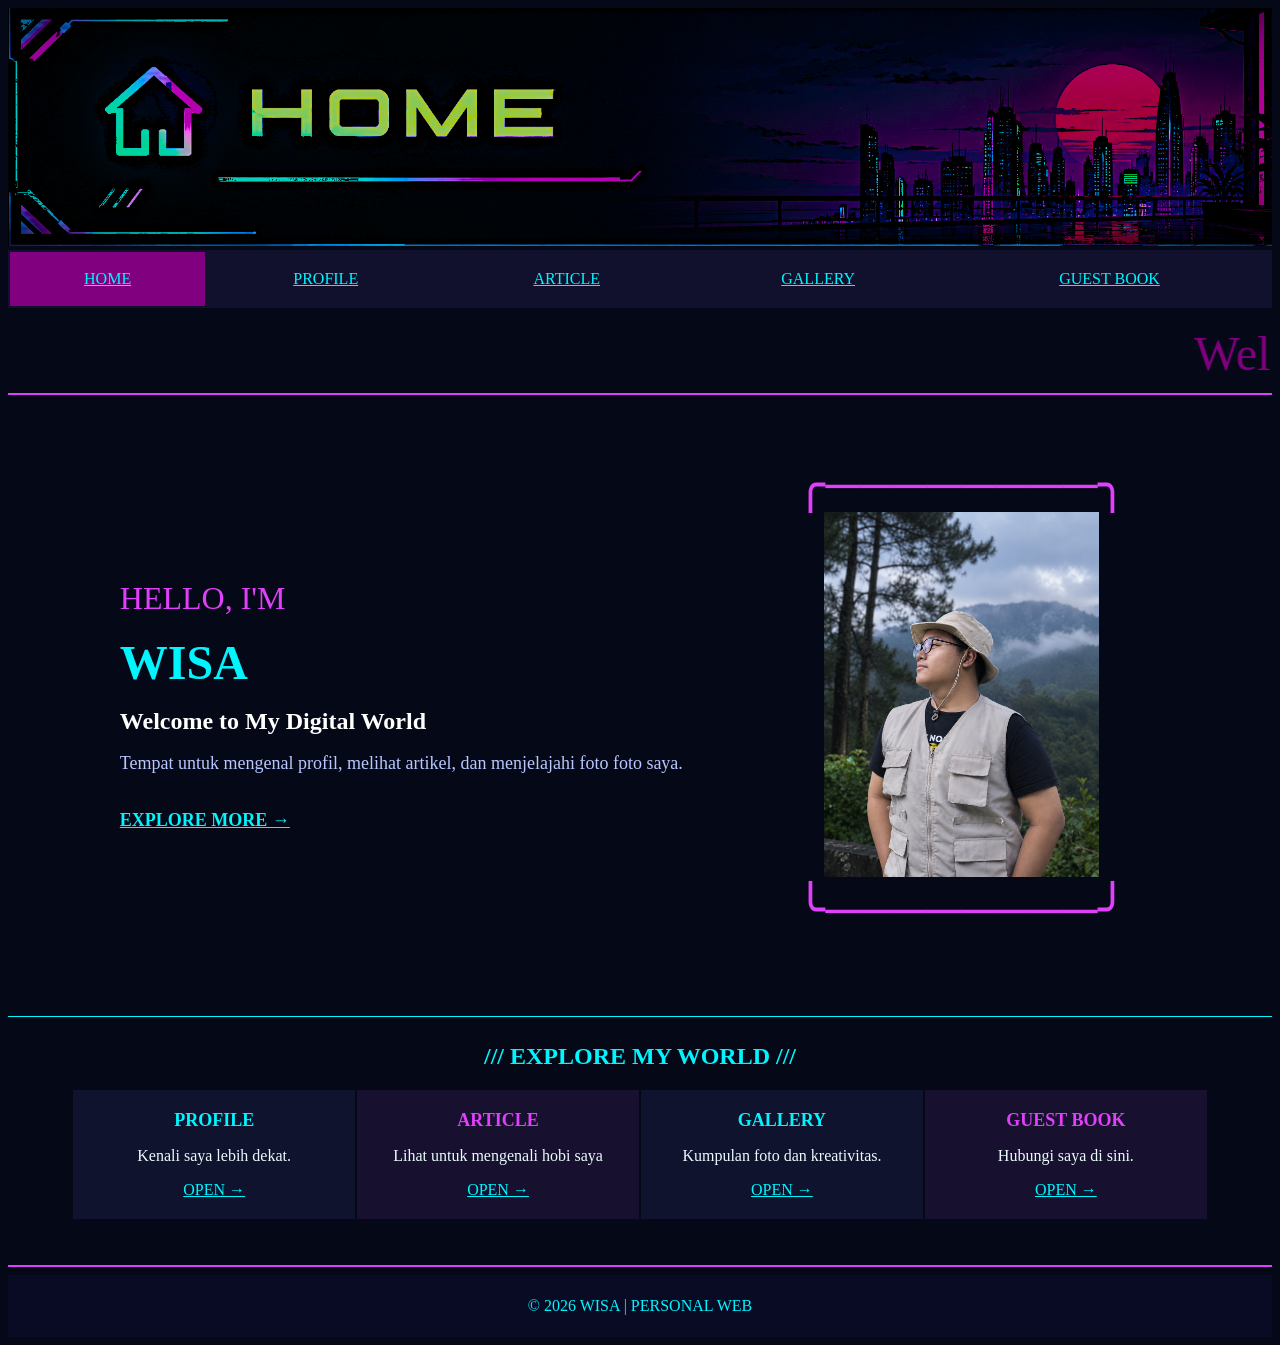
<file: index.html>
<!DOCTYPE html>
<html lang="id">
<head>
    <meta charset="UTF-8">
    <meta name="viewport" content="width=device-width, initial-scale=1.0">
    <title>WISA Personal Website</title>
</head>

<body bgcolor="#050816" text="#eafaff" link="#00f5ff" vlink="#d946ef">

    <!-- BANNER -->
    <table width="100%" bgcolor="#090b24" cellpadding="25">
        <tr>
            <img src="Gambar/banner home.png" width="100%" height="50%" alt="banner">
        </tr>
    </table>

    <!-- NAVBAR -->
    <table width="100%" bgcolor="#11112e" cellpadding="18">
        <tr align="center">
            <td bgcolor="PURPLE"><a href="index.html">HOME</a></td>
            <td >
                <a href="profil.html">PROFILE</a>
            </td>
            <td><a href="artikel.html">ARTICLE</a></td>
            <td><a href="album.html">GALLERY</a></td>
            <td><a href="buku tamu.html">GUEST BOOK</a></td>
        </tr>
    </table><br>
    <marquee direction="left" ><font face="impact" color="purple" size="7">
        Welcome to My Personal Website</font>
    </marquee>

    <hr color="#e040fb" size="2">

    <!-- HERO SECTION -->
    <br><br>
    <table width="85%" align="center" cellpadding="15" border="0">
        <tr>
            <td width="60%">
                <font color="#e040fb" size="6">
                    HELLO, I'M
                </font>
                <br><br>
                <font color="#00f5ff" size="7">
                    <b>WISA</b>
                </font>
                <br><br>
                <font face="consolas" color="#ffffff" size="5">
                    <b>Welcome to My Digital World</b>
                </font>
                <br><br>
                <font color="#b8c7ff" size="4">
                    Tempat untuk mengenal profil, melihat artikel,
                    dan menjelajahi foto foto saya.
                </font>
                <br><br><br>
                <a href="profil.html">
                    <font color="#00f5ff" size="4">
                        <b>EXPLORE MORE →</b>
                    </font>
                </a>
            </td>

            <td width="40%" align="center">
                <font color="#e040fb" size="7">
                    ╭────────╮
                </font>
                <br>
                <img src="Gambar/foto beranda.png" width="275px" alt="gambar foto profil" >
                <br>
                <font color="#e040fb" size="7">
                    ╰────────╯
                </font>
                <br><br>
            </td>
        </tr>
    </table>

    <br><br>
    <hr color="#00f5ff" size="1">

    <br>
    <center>
        <font color="#00f5ff" size="5">
            <b>/// EXPLORE MY WORLD ///</b>
        </font>
    </center>
    <br>

    <table width="90%" align="center" cellpadding="20">
        <tr align="center">
            <td width="25%" bgcolor="#10132d">
                <font color="#00f5ff" size="4"><b>PROFILE</b></font>
                <p>Kenali saya lebih dekat.</p>
                <a href="profil.html">OPEN →</a>
            </td>

            <td width="25%" bgcolor="#17102f">
                <font color="#e040fb" size="4"><b>ARTICLE</b></font>
                <p>Lihat untuk mengenali hobi saya</p>
                <a href="artikel.html">OPEN →</a>
            </td>

            <td width="25%" bgcolor="#10132d">
                <font color="#00f5ff" size="4"><b>GALLERY</b></font>
                <p>Kumpulan foto dan kreativitas.</p>
                <a href="album.html">OPEN →</a>
            </td>

            <td width="25%" bgcolor="#17102f">
                <font color="#e040fb" size="4"><b>GUEST BOOK</b></font>
                <p>Hubungi saya di sini.</p>
                <a href="buku tamu.html">OPEN →</a>
            </td>
        </tr>
    </table>

    <br><br>
    <hr color="#e040fb" size="2">

    <!-- FOOTER -->
    <table width="100%" bgcolor="#090b24" cellpadding="20">
        <tr>
            <td align="center">
                <font color="#00f5ff" size="3">
                    © 2026 WISA | PERSONAL WEB
                </font>
                <br>
            </td>
        </tr>
    </table>

</body>
</html>
</file>
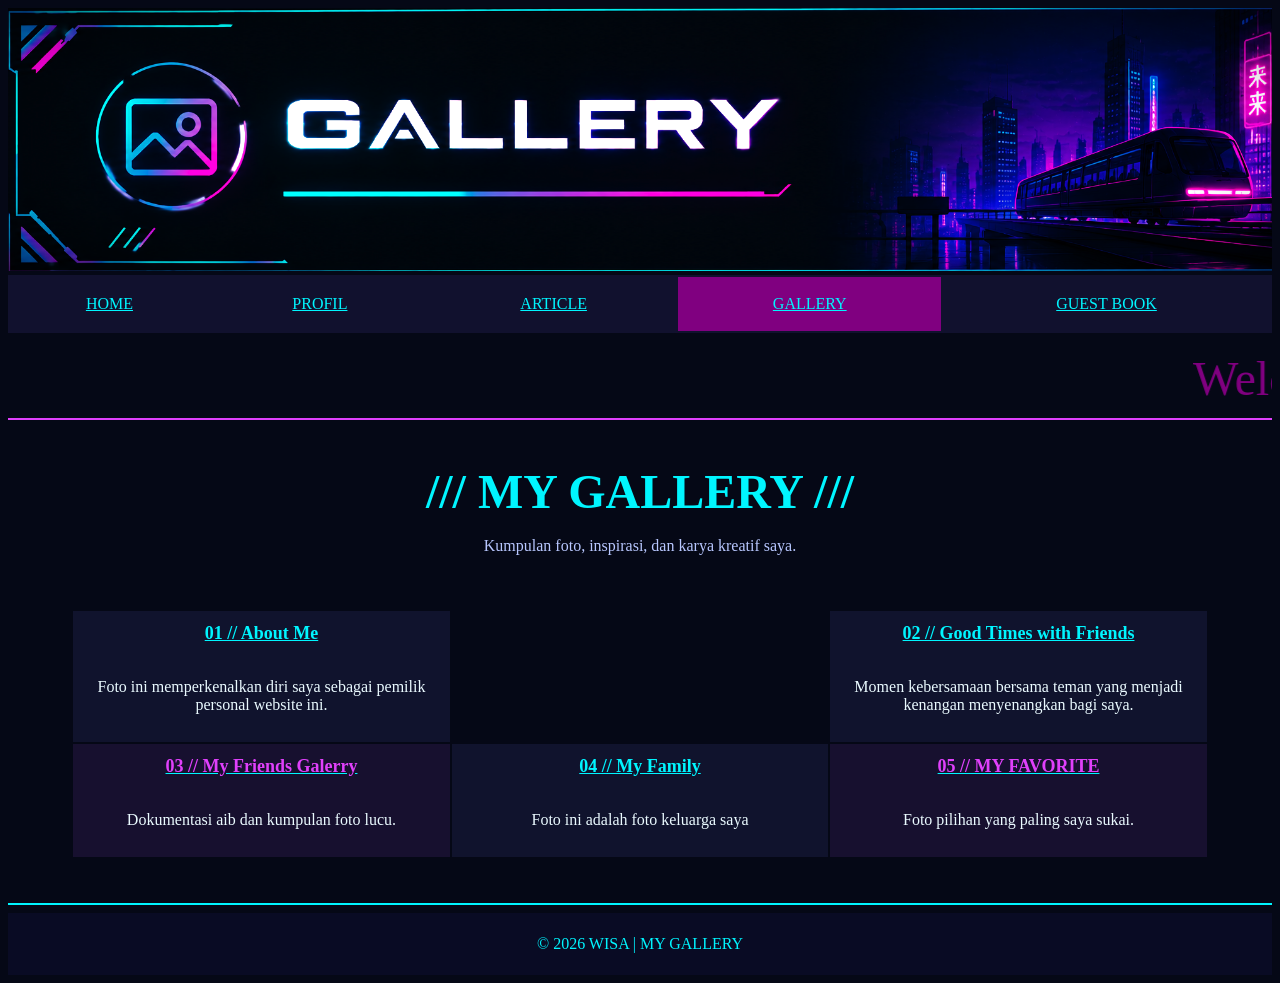
<file: album.html>
<!DOCTYPE html>
<html lang="id">
<head>
    <meta charset="UTF-8">
    <meta name="viewport" content="width=device-width, initial-scale=1.0">
    <title>Wisa Personal Website</title>
</head>

<body bgcolor="#050816" text="#eafaff" link="#00f5ff" vlink="#e040fb">

    <!-- BANNER -->
    <table width="100%" bgcolor="#090b24" cellpadding="25">
        <tr>
            <img src="Gambar/banner galerry.png" width="100%" alt="banner">
        </tr>
    </table>

    <!-- NAVBAR -->
    <table width="100%" bgcolor="#11112e" cellpadding="18">
        <tr align="center">
            <td><a href="index.html">HOME</a></td>
            <td >
                <a href="profil.html">PROFIL</a>
            </td>
            <td><a href="artikel.html">ARTICLE</a></td>
            <td bgcolor="PURPLE"><a href="album.html">GALLERY</a></td>
            <td><a href="buku tamu.html">GUEST BOOK</a></td>
        </tr>
    </table><br>
    <marquee direction="left" ><font face="impact" color="purple" size="7">
        Welcome to My Personal Website</font>
    </marquee>

    <hr color="#e040fb" size="2">

    <!-- JUDUL -->
    <br><br>
    <center>
        <font face="consolas" color="#00f5ff" size="8">
            <b>/// MY GALLERY ///</b>
        </font>
        <br><br>
        <font color="#b8c7ff" size="3">
            Kumpulan foto, inspirasi, dan karya kreatif saya.
        </font>
        <br><br>
    </center>

    <br><br>

    <!-- GALERI FOTO -->
    <table width="90%" align="center" cellpadding="12">

        <!-- BARIS 1 -->
        <tr align="center">

            <!-- FOTO 1 -->
            <td width="33%" bgcolor="#10132d">
                <a href="foto pribadi.html">
                    <font color="#00f5ff" size="4">
                    <b>01 // About Me</b>
                </font>
                </a>
                <br><br>
                
                <p>Foto ini memperkenalkan diri saya sebagai pemilik personal website ini.</p>
            </td>

            <!-- FOTO 2 -->
            <td width="33%" "#17102f">
                
            </td>

            <!-- FOTO 3 -->
            <td width="33%" bgcolor="#10132d">
                <a href="foto bersama teman.html">
                    <font color="#00f5ff" size="4">
                    <b>02 // Good Times with Friends</b>
                </font>
                </a>
                <br><br>
                
                <p>Momen kebersamaan bersama teman yang menjadi kenangan menyenangkan bagi saya.</p>
            </td>

        </tr>

        <!-- BARIS 2 -->
        <tr align="center">

            <!-- FOTO 4 -->
            <td width="33%" bgcolor="#17102f">
                <a href="foto teman.html">
                    <font color="#e040fb" size="4">
                    <b>03 // My Friends Galerry</b>
                </font>
                </a>
                <br><br>
                
                <p>Dokumentasi aib dan kumpulan foto lucu.</p>
            </td>

            <!-- FOTO 5 -->
            <td width="33%" bgcolor="#10132d">
                <a href="foto keluarga.html">
                    <font color="#00f5ff" size="4">
                    <b>04 // My Family</b>
                </font>
                </a>
                <br><br>
                
                <p>Foto ini adalah foto keluarga saya</p>
            </td>

            <!-- FOTO 6 -->
            <td width="33%" bgcolor="#17102f">
                <a href="foto fav.html">
                    <font color="#e040fb" size="4">
                    <b>05 // MY FAVORITE</b>
                </font>
                </a>
                <br><br>
                
                <p>Foto pilihan yang paling saya sukai.</p>
            </td>

        </tr>
    </table>

    <br><br>

    <!-- FOOTER -->
    <hr color="#00f5ff" size="2">

    <table width="100%" bgcolor="#090b24" cellpadding="20">
        <tr>
            <td align="center">
                <font color="#00f5ff" size="3">
                    © 2026 WISA | MY GALLERY
                </font>
                <br>
            </td>
        </tr>
    </table>

</body>
</html>
</file>
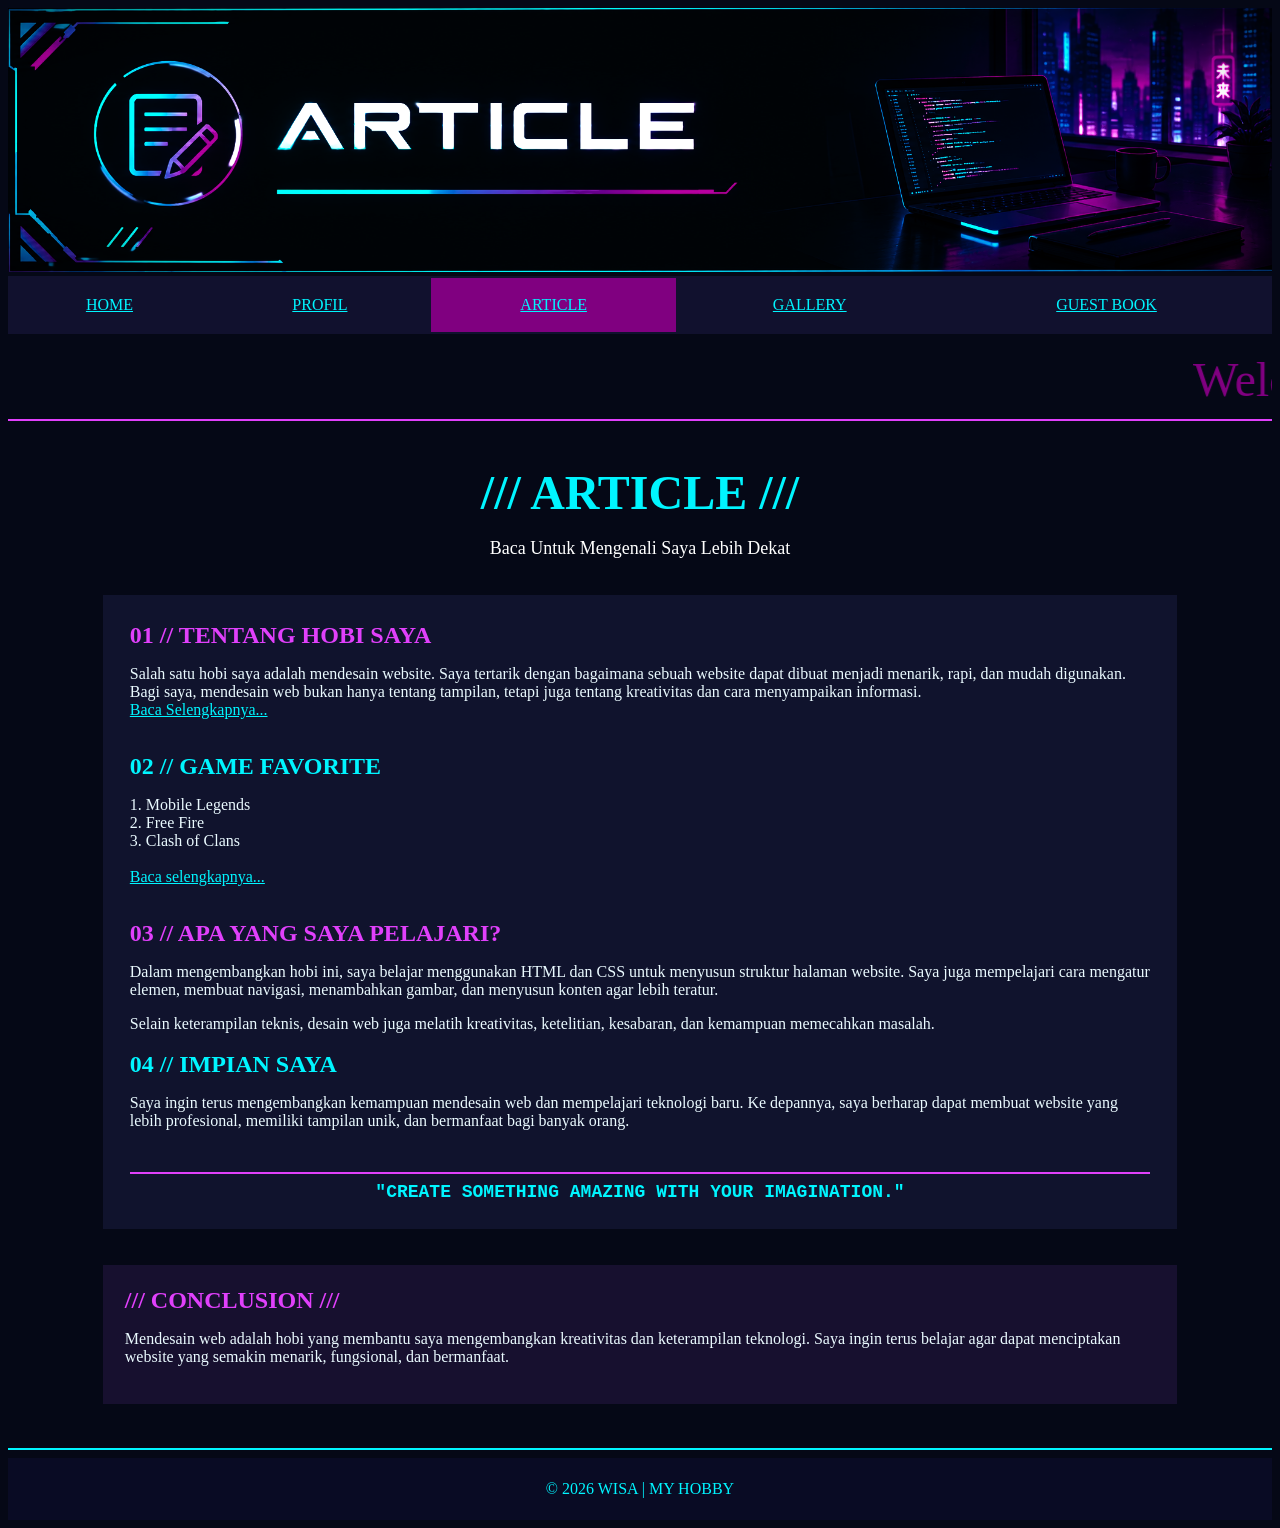
<file: artikel.html>
<!DOCTYPE html>
<html lang="id">
<head>
    <meta charset="UTF-8">
    <meta name="viewport" content="width=device-width, initial-scale=1.0">
    <title>Wisa Personal Website</title>
</head>

<body bgcolor="#050816" text="#eafaff" link="#00f5ff" vlink="#e040fb">

    <!-- BANNER -->
    <table width="100%" bgcolor="#090b24" cellpadding="25">
        <tr>
            <img src="Gambar/banner article.png" width="100%" alt="banner">
        </tr>
    </table>

    <!-- NAVBAR -->
    <table width="100%" bgcolor="#11112e" cellpadding="18">
        <tr align="center">
            <td><a href="index.html">HOME</a></td>
            <td >
                <a href="profil.html">PROFIL</a>
            </td>
            <td bgcolor="PURPLE"><a href="artikel.html">ARTICLE</a></td>
            <td><a href="album.html">GALLERY</a></td>
            <td><a href="buku tamu.html">GUEST BOOK</a></td>
        </tr>
    </table><br>
    <marquee direction="left" ><font face="impact" color="purple" size="7">
        Welcome to My Personal Website</font>
    </marquee>

    <hr color="#e040fb" size="2">

    <!-- JUDUL ARTIKEL -->
    <br><br>
    <center>
        <font face="consolas" color="#00f5ff" size="7">
            <b>/// ARTICLE ///</b>
        </font>
        <br><br>
        <font color="#ffffff" size="4">
            Baca Untuk Mengenali Saya Lebih Dekat
        </font>
    </center>

    <br><br>

    <!-- KONTEN ARTIKEL -->
    <table width="85%" align="center" bgcolor="#10132d" cellpadding="25">
        <tr>
            <td>
                <font face="consolas" color="#e040fb" size="5">
                    <b>01 // TENTANG HOBI SAYA</b>
                </font>

                <p>
                    Salah satu hobi saya adalah mendesain website.
                    Saya tertarik dengan bagaimana sebuah website
                    dapat dibuat menjadi menarik, rapi, dan mudah
                    digunakan. Bagi saya, mendesain web bukan hanya
                    tentang tampilan, tetapi juga tentang kreativitas
                    dan cara menyampaikan informasi. <br>
                    <a href="isi artikel 1.html">Baca Selengkapnya...</a>
                </p>

                <br>

                <font face="consolas" color="#00f5ff" size="5">
                    <b>02 // GAME FAVORITE</b>
                </font>

                <p>
                    1. Mobile Legends <br>
                    2. Free Fire <br>
                    3. Clash of Clans<br> 
                    <br>
                    <a href="isi artikel 2.html">Baca selengkapnya...</a>
                </p>

                <br>

                <font face="consolas" color="#e040fb" size="5">
                    <b>03 // APA YANG SAYA PELAJARI?</b>
                </font>

                <p>
                    Dalam mengembangkan hobi ini, saya belajar
                    menggunakan HTML dan CSS untuk menyusun struktur
                    halaman website. Saya juga mempelajari cara
                    mengatur elemen, membuat navigasi, menambahkan
                    gambar, dan menyusun konten agar lebih teratur.
                </p>

                <p>
                    Selain keterampilan teknis, desain web juga
                    melatih kreativitas, ketelitian, kesabaran,
                    dan kemampuan memecahkan masalah. <br>
                <br>

                <font face="consolas" color="#00f5ff" size="5">
                    <b>04 // IMPIAN SAYA</b>
                </font>

                <p>
                    Saya ingin terus mengembangkan kemampuan
                    mendesain web dan mempelajari teknologi baru.
                    Ke depannya, saya berharap dapat membuat
                    website yang lebih profesional, memiliki
                    tampilan unik, dan bermanfaat bagi banyak orang.
                </p>

                <br>
                <hr color="#e040fb">

                <center>
                    <font face="courier new" color="#00f5ff" size="4">
                        <b>
                            "CREATE SOMETHING AMAZING
                            WITH YOUR IMAGINATION."
                        </b>
                    </font>
                </center>
            </td>
        </tr>
    </table>

    <br><br>

    <!-- KESIMPULAN -->
    <table width="85%" align="center" bgcolor="#17102f" cellpadding="20">
        <tr>
            <td>
                <font face="consolas" color="#e040fb" size="5">
                    <b>/// CONCLUSION ///</b>
                </font>
                <p>
                    Mendesain web adalah hobi yang membantu saya
                    mengembangkan kreativitas dan keterampilan
                    teknologi. Saya ingin terus belajar agar dapat
                    menciptakan website yang semakin menarik,
                    fungsional, dan bermanfaat.
                </p>
            </td>
        </tr>
    </table>

    <br><br>

    <!-- FOOTER -->
    <hr color="#00f5ff" size="2">

    <table width="100%" bgcolor="#090b24" cellpadding="20">
        <tr>
            <td align="center">
                <font color="#00f5ff" size="3">
                    © 2026 WISA | MY HOBBY
                </font>
                <br>
            </td>
        </tr>
    </table>

</body>
</html>
</file>
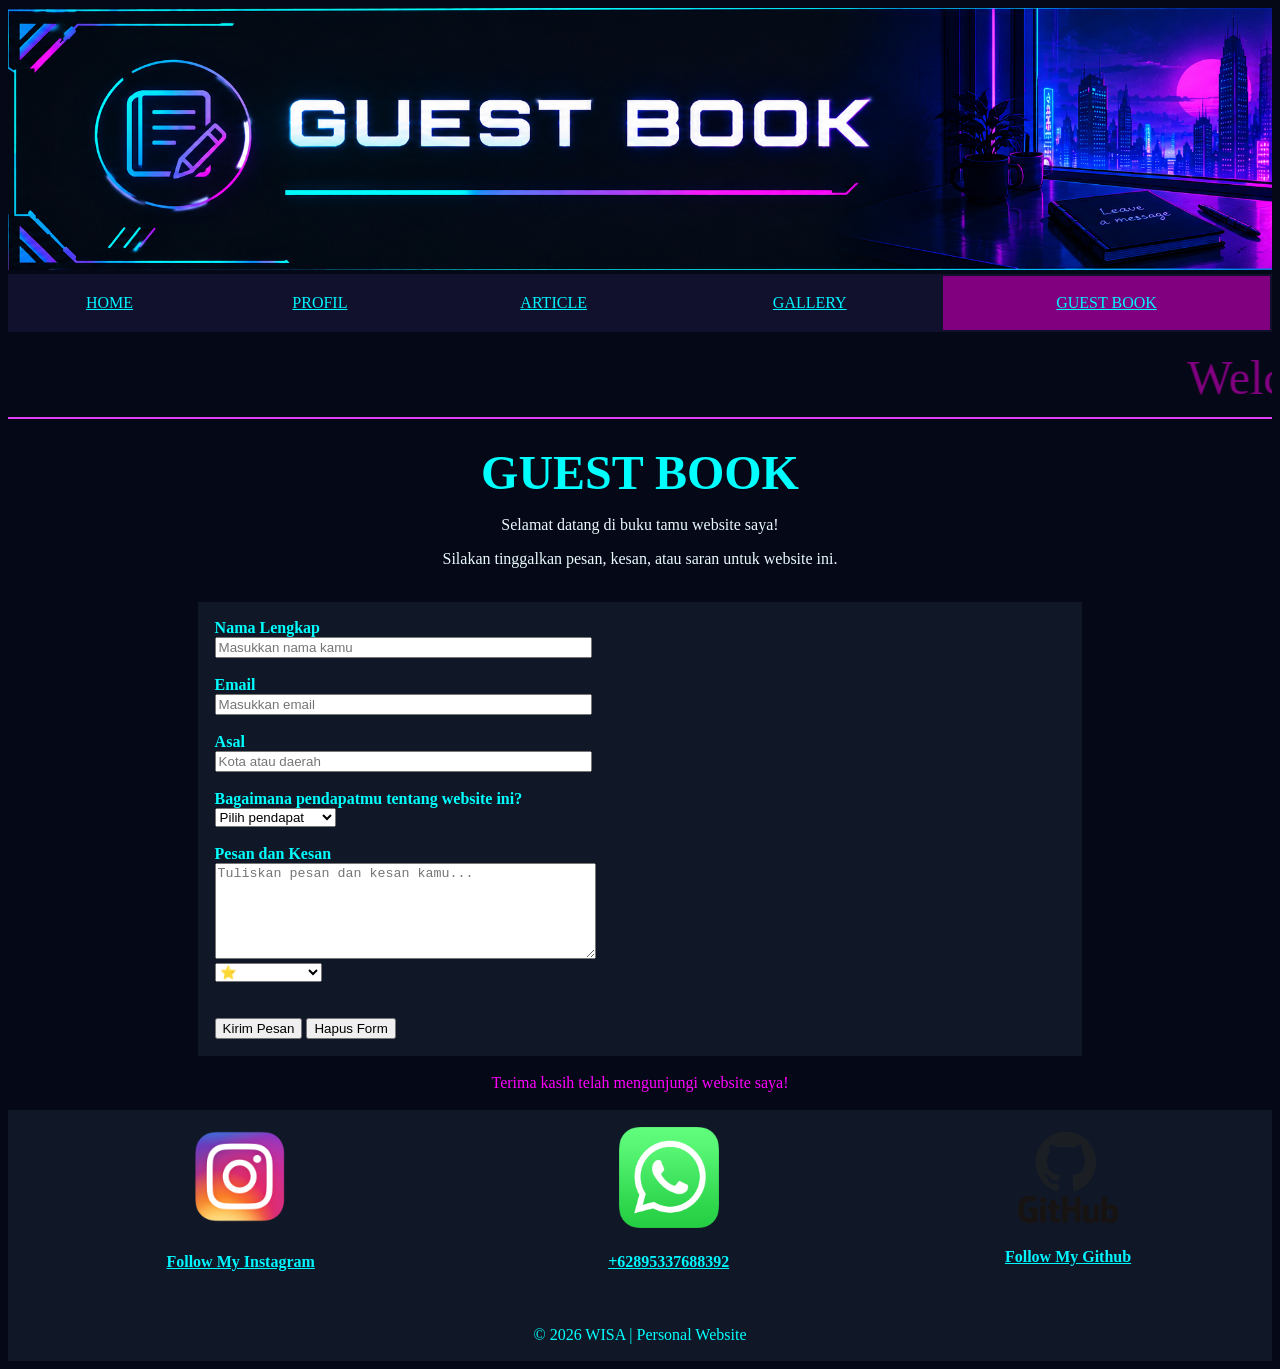
<file: buku tamu.html>
<!DOCTYPE html>
<html>
<head>
    <title>Wisa Personal Website</title>
</head>

<body bgcolor="#050816" text="#eafaff" link="#00f5ff" vlink="#d946ef">

    <table width="100%" bgcolor="#090b24" cellpadding="25">
        <tr>
            <img src="Gambar/banner guest book.png" width="100%" height="50%" alt="banner">
        </tr>
    </table>

    <!-- NAVBAR -->
    <table width="100%" bgcolor="#11112e" cellpadding="18">
        <tr align="center">
            <td><a href="index.html">HOME</a></td>
            <td >
                <a href="profil.html">PROFIL</a>
            </td>
            <td><a href="artikel.html">ARTICLE</a></td>
            <td><a href="album.html">GALLERY</a></td>
            <td bgcolor="PURPLE"><a href="buku tamu.html">GUEST BOOK</a></td>
        </tr>
    </table><br>
    <marquee direction="left" ><font face="impact" color="purple" size="7">
        Welcome to My Personal Website</font>
    </marquee>

    

    <hr color="#e040fb" size="2">

    <br>

    <!-- JUDUL -->
    <center>
        <font face="Trebuchet MS" color="#00FFFF" size="8">
            <b>GUEST BOOK</b>
        </font>
        <p>Selamat datang di buku tamu website saya!</p>
        <p>Silakan tinggalkan pesan, kesan, atau saran untuk website ini.</p>
    </center>

    <br>

    <!-- FORM BUKU TAMU -->
    <table width="70%" align="center"
           bgcolor="#101827" cellpadding="15">
        <tr>
            <td>
                <form>

                    <font color="#00FFFF">
                        <b>Nama Lengkap</b>
                    </font>
                    <br>
                    <input type="text" name="nama"
                           placeholder="Masukkan nama kamu"
                           size="45" required>

                    <br><br>

                    <font color="#00FFFF">
                        <b>Email</b>
                    </font>
                    <br>
                    <input type="email" name="email"
                           placeholder="Masukkan email"
                           size="45">

                    <br><br>

                    <font color="#00FFFF">
                        <b>Asal</b>
                    </font>
                    <br>
                    <input type="text" name="asal"
                           placeholder="Kota atau daerah"
                           size="45">

                    <br><br>

                    <font color="#00FFFF">
                        <b>Bagaimana pendapatmu tentang website ini?</b>
                    </font>
                    <br>
                    <select name="pendapat">
                        <option value="">Pilih pendapat</option>
                        <option>Menarik</option>
                        <option>Kreatif</option>
                        <option>Mudah dipahami</option>
                        <option>Perlu diperbaiki</option>
                    </select>

                    <br><br>

                    <font color="#00FFFF">
                        <b>Pesan dan Kesan</b>
                    </font>
                    <br>
                    <textarea name="pesan" rows="6"
                              cols="45"
                              placeholder="Tuliskan pesan dan kesan kamu..."
                              required></textarea>
                    <br>
                    <select name="Rating">
                        <option>⭐</option>
                        <option>⭐⭐</option>
                        <option>⭐⭐⭐</option>
                        <option>⭐⭐⭐⭐</option>
                        <option>⭐⭐⭐⭐⭐</option>
                    </select>

                    <br><br><br>

                    <input type="submit" value="Kirim Pesan">
                    <input type="reset" value="Hapus Form">

                </form>
            </td>
        </tr>
    </table>

    <br>

    <center>
        <font color="#FF00FF">
            Terima kasih telah mengunjungi website saya!
        </font>
    </center>

    <br>

    <table width="100%" bgcolor="#101827" cellpadding="15" align="center">
        <tr align="center">
            <td align="center">
                <a href="https://www.instagram.com/menyalageniku/" target="_blank">
                    <img src="Gambar/icon instagram.png" width="100px" alt="icon instagram">
                    <h4>Follow My Instagram</h4>
                </a>
            </td>
            <td align="center">
                <a href="https://web.whatsapp.com/" target="_blank">
                    <img src="Gambar/icon whatsapps.png" width="100px" alt="icon whatapps">
                    <h4>+62895337688392</h4>
                </a>
            </td>
            <td align="center">
                <a href="https://github.com/wisanggeni-w/html-css-pemula" target="_blank">
                    <img src="Gambar/icon github.png" width="100px" alt="icon github">
                    <h4>Follow My Github</h4>
                </a>
            </td>
        </tr>
    </table>

    <!-- FOOTER -->
    <table width="100%" bgcolor="#101827" cellpadding="15">
        <tr>
            <td align="center">
                <font color="#00FFFF">
                    &copy; 2026 WISA | Personal Website
                </font>
                <br>
            </td>
        </tr>
    </table>

</body>
</html>
</file>
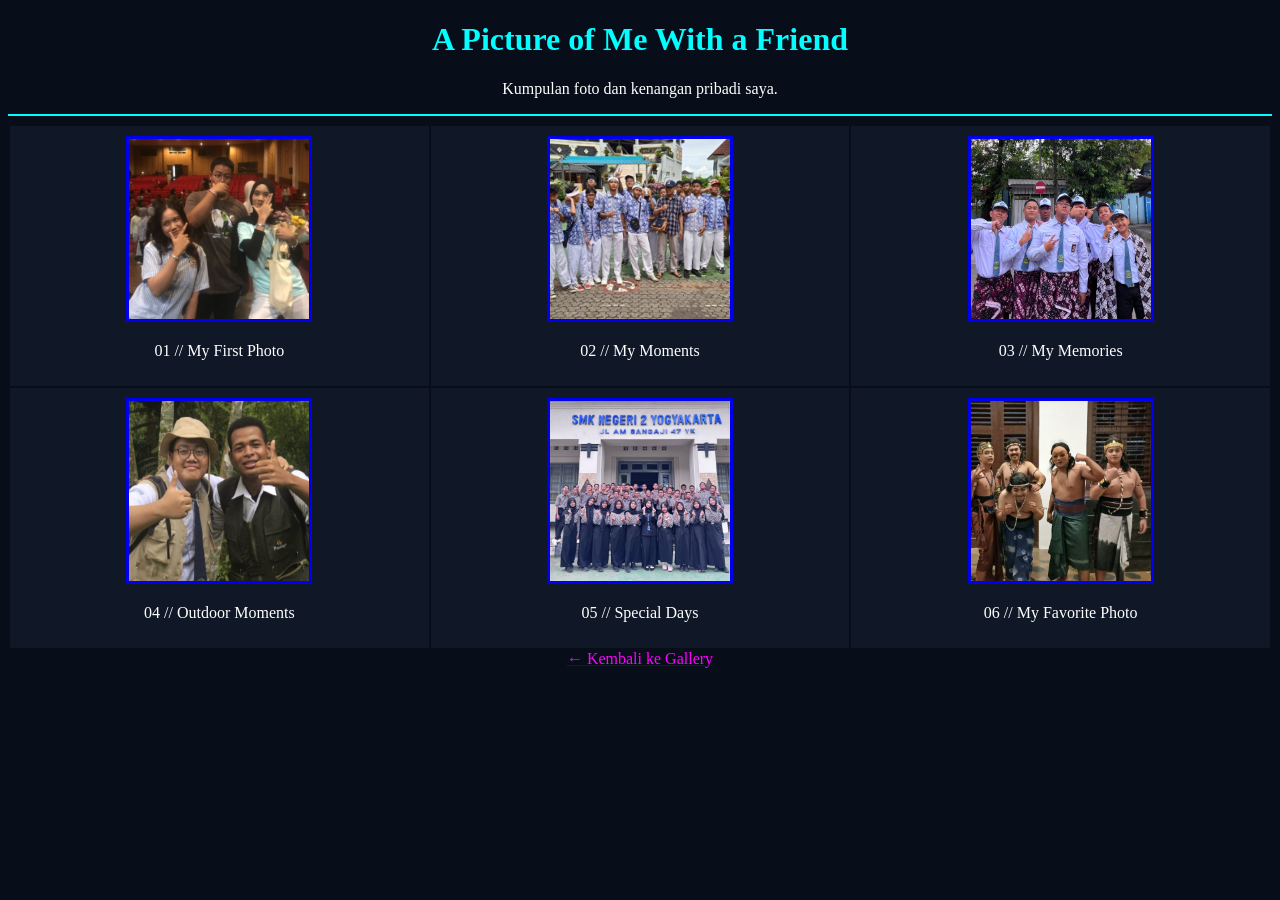
<file: foto bersama teman.html>
<!DOCTYPE html>
<html>

<head>
    <title>Kenangan Foto Bersama Teman</title>
</head>

<body bgcolor="#080D1A" text="#FFFFFF">

    <center>
        <h1>
            <font color="#00FFFF">A Picture of Me With a Friend</font>
        </h1>
        <p>Kumpulan foto dan kenangan pribadi saya.</p>
    </center>

    <hr color="#00FFFF">

    <table width="100%" cellpadding="10">
        <tr align="center">

            <td bgcolor="#101827">
                <a href="Gambar/foto bersama teman 1.jpg">
                    <img src="Gambar/foto bersama teman 1.jpg" width="180" height="180" border="3"
                        alt="Foto bersama teman 1">
                </a>
                <p>01 // My First Photo</p>
            </td>

            <td bgcolor="#101827">
                <a href="Gambar/foto bersama teman 2.jpg">
                    <img src="Gambar/foto bersama teman 2.jpg" width="180" height="180" border="3"
                        alt="Foto bersama teman 2">
                </a>
                <p>02 // My Moments</p>
            </td>

            <td bgcolor="#101827">
                <a href="Gambar/foto bersama teman 3.jpg">
                    <img src="Gambar/foto bersama teman 3.jpg" width="180" height="180" border="3" alt="Foto pribadi 3">
                </a>
                <p>03 // My Memories</p>
            </td>

        </tr>
        <tr align="center">

            <td bgcolor="#101827">
                <a href="Gambar/foto bersama teman 4.jpg">
                    <img src="Gambar/foto bersama teman 4.jpg" width="180" height="180" border="3" alt="Foto pribadi 4">
                </a>
                <p>04 // Outdoor Moments</p>
            </td>

            <td bgcolor="#101827">
                <a href="Gambar/foto bersama teman 5.jpg">
                    <img src="Gambar/foto bersama teman 5.jpg" width="180" height="180" border="3" alt="Foto pribadi 5">
                </a>
                <p>05 // Special Days</p>
            </td>

            <td bgcolor="#101827">
                <a href="Gambar/foto bersama teman 6.jpg">
                    <img src="Gambar/foto bersama teman 6.jpg" width="180" height="180" border="3" alt="Foto pribadi 6">
                </a>
                <p>06 // My Favorite Photo</p>
            </td>

        </tr>
    </table>

    <center>
        <a href="album.html">
            <font color="#FF00FF">← Kembali ke Gallery</font>
        </a>
    </center>

</body>

</html>
</file>
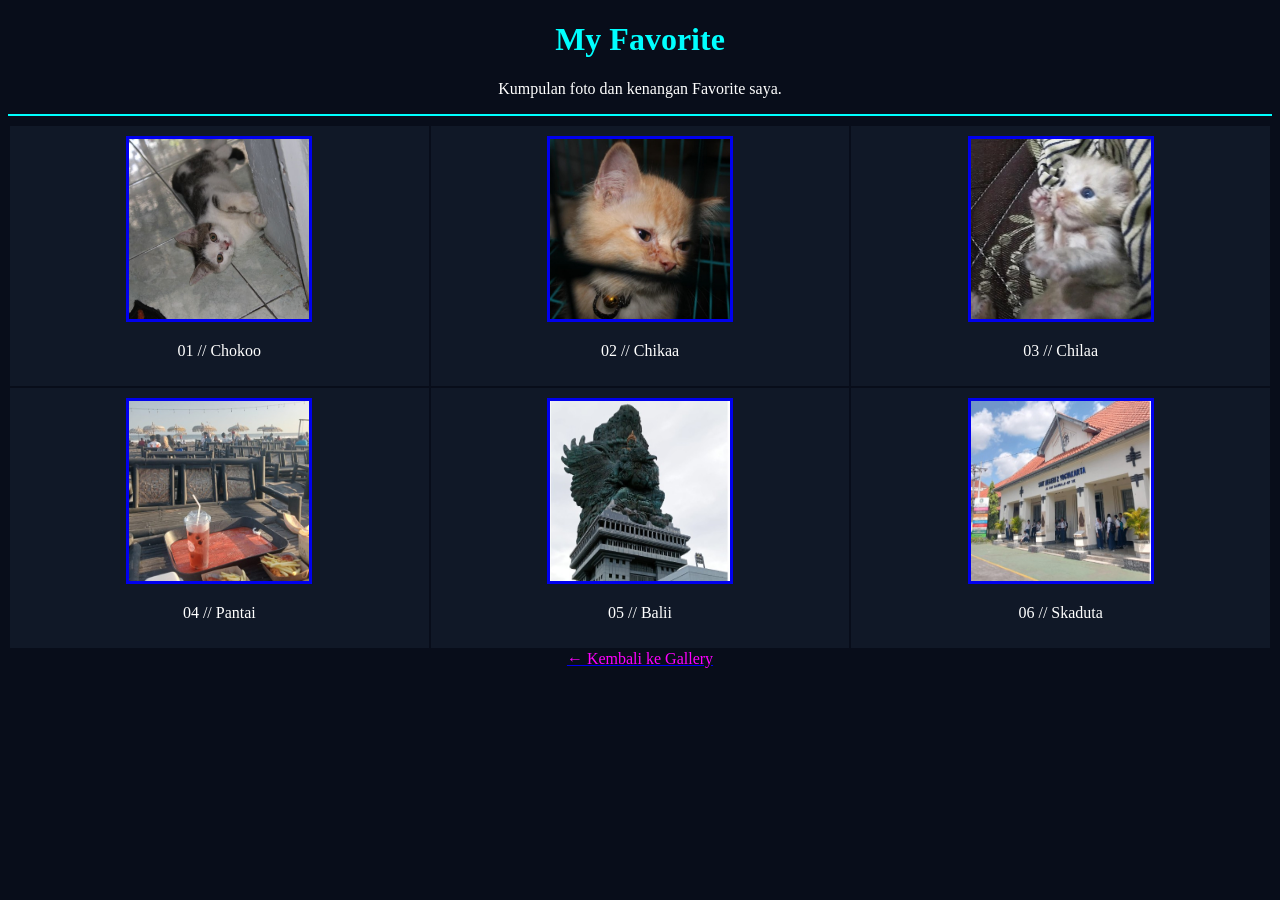
<file: foto fav.html>
<!DOCTYPE html>
<html>

<head>
    <title>Foto Favorite</title>
</head>

<body bgcolor="#080D1A" text="#FFFFFF">

    <center>
        <h1>
            <font color="#00FFFF">My Favorite</font>
        </h1>
        <p>Kumpulan foto dan kenangan Favorite saya.</p>
    </center>

    <hr color="#00FFFF">

    <table width="100%" cellpadding="10">
        <tr align="center">

            <td bgcolor="#101827">
                <a href="Gambar/foto fav 1.jpg">
                    <img src="Gambar/foto fav 1.jpg" width="180" height="180" border="3" alt="Foto fav 1">
                </a>
                <p>01 // Chokoo</p>
            </td>

            <td bgcolor="#101827">
                <a href="Gambar/foto fav 2.jpg">
                    <img src="Gambar/foto fav 2.jpg" width="180" height="180" border="3" alt="Foto fav 2">
                </a>
                <p>02 // Chikaa</p>
            </td>

            <td bgcolor="#101827">
                <a href="Gambar/foto fav 3.jpg">
                    <img src="Gambar/foto fav 3.jpg" width="180" height="180" border="3" alt="Foto fav 3">
                </a>
                <p>03 // Chilaa</p>
            </td>

        </tr>
        <tr align="center">

            <td bgcolor="#101827">
                <a href="Gambar/foto fav 4.jpg">
                    <img src="Gambar/foto fav 4.jpg" width="180" height="180" border="3" alt="Foto fav 4">
                </a>
                <p>04 // Pantai</p>
            </td>

            <td bgcolor="#101827">
                <a href="Gambar/foto fav 5.jpg">
                    <img src="Gambar/foto fav 5.jpg" width="180" height="180" border="3" alt="Foto fav 5">
                </a>
                <p>05 // Balii</p>
            </td>

            <td bgcolor="#101827">
                <a href="Gambar/foto fav 6.jpg">
                    <img src="Gambar/foto fav 6.jpg" width="180" height="180" border="3" alt="Foto fav 6">
                </a>
                <p>06 // Skaduta</p>
            </td>

        </tr>
    </table>

    <center>
        <a href="album.html">
            <font color="#FF00FF">← Kembali ke Gallery</font>
        </a>
    </center>

</body>

</html>
</file>
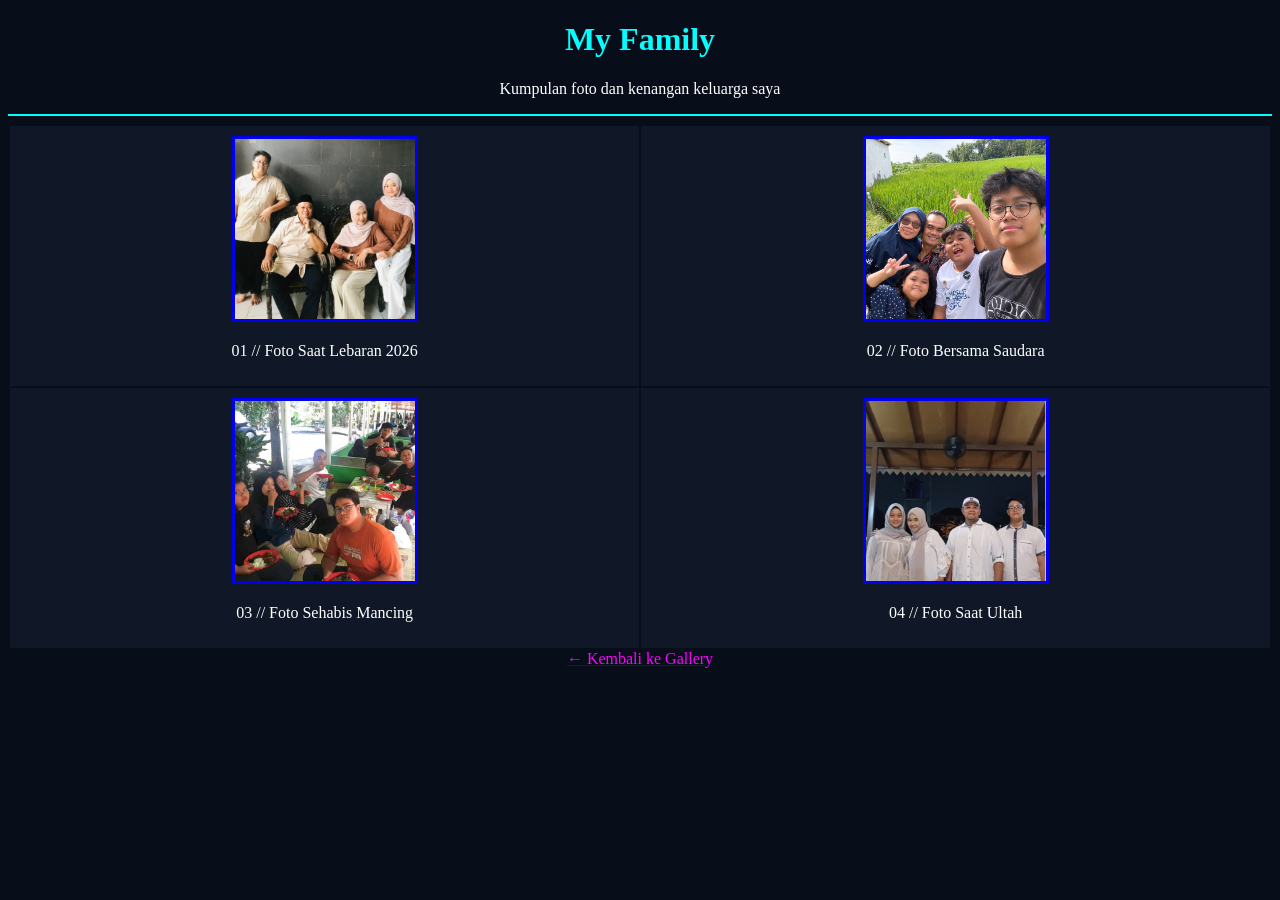
<file: foto keluarga.html>
<!DOCTYPE html>
<html>

<head>
    <title>Foto Keluarga</title>
</head>

<body bgcolor="#080D1A" text="#FFFFFF">

    <center>
        <h1>
            <font color="#00FFFF">My Family</font>
        </h1>
        <p>Kumpulan foto dan kenangan keluarga saya</p>
    </center>

    <hr color="#00FFFF">

    <table width="100%" cellpadding="10">
        <tr align="center">

            <td bgcolor="#101827">
                <a href="Gambar/foto keluarga 1.jpg">
                    <img src="Gambar/foto keluarga 1.jpg" width="180" height="180" border="3" alt="Foto keluarga 1">
                </a>
                <p>01 // Foto Saat Lebaran 2026</p>
            </td>

            <td bgcolor="#101827">
                <a href="Gambar/foto keluarga 2.png">
                    <img src="Gambar/foto keluarga 2.png" width="180" height="180" border="3" alt="Foto keluarga 2">
                </a>
                <p>02 // Foto Bersama Saudara</p>
            </td>
        </tr>

        <tr align="center">

            <td bgcolor="#101827">
                <a href="Gambar/foto keluarga 3.jpg">
                    <img src="Gambar/foto keluarga 3.jpg" width="180" height="180" border="3" alt="Foto keluarga 3">
                </a>
                <p>03 // Foto Sehabis Mancing</p>
            </td>

            <td bgcolor="#101827">
                <a href="Gambar/foto keluarga 4.jpg">
                    <img src="Gambar/foto keluarga 4.jpg" width="180" height="180" border="3" alt="Foto keluarga 4">
                </a>
                <p>04 // Foto Saat Ultah</p>
            </td>
        </tr>
    </table>

    <center>
        <a href="album.html">
            <font color="#FF00FF">← Kembali ke Gallery</font>
        </a>
    </center>

</body>

</html>
</file>
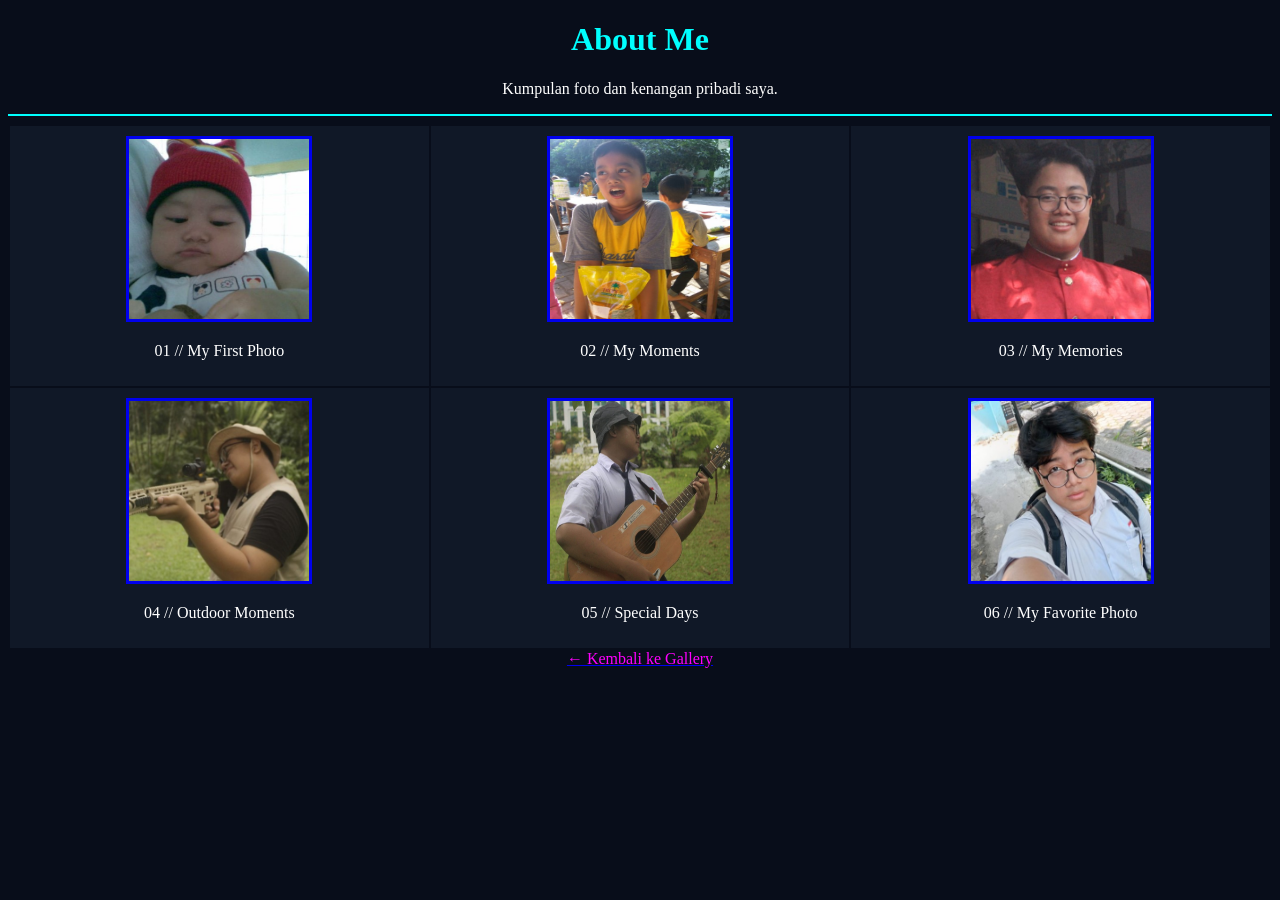
<file: foto pribadi.html>
<!DOCTYPE html>
<html>

<head>
    <title>Foto Pribadi - WISA</title>
</head>

<body bgcolor="#080D1A" text="#FFFFFF">

    <center>
        <h1>
            <font color="#00FFFF">About Me</font>
        </h1>
        <p>Kumpulan foto dan kenangan pribadi saya.</p>
    </center>

    <hr color="#00FFFF">

    <table width="100%" cellpadding="10">
        <tr align="center">

            <td bgcolor="#101827">
                <a href="Gambar/foto pribadi 1.jpg">
                    <img src="Gambar/foto pribadi 1.jpg" width="180" height="180" border="3" alt="Foto pribadi 1">
                </a>
                <p>01 // My First Photo</p>
            </td>

            <td bgcolor="#101827">
                <a href="Gambar/foto pribadi 2.jpg">
                    <img src="Gambar/foto pribadi 2.jpg" width="180" height="180" border="3" alt="Foto pribadi 2">
                </a>
                <p>02 // My Moments</p>
            </td>

            <td bgcolor="#101827">
                <a href="Gambar/foto pribadi 3.jpg">
                    <img src="Gambar/foto pribadi 3.jpg" width="180" height="180" border="3" alt="Foto pribadi 3">
                </a>
                <p>03 // My Memories</p>
            </td>

        </tr>
        <tr align="center">

            <td bgcolor="#101827">
                <a href="Gambar/foto pribadi 4.jpg">
                    <img src="Gambar/foto pribadi 4.jpg" width="180" height="180" border="3" alt="Foto pribadi 4">
                </a>
                <p>04 // Outdoor Moments</p>
            </td>

            <td bgcolor="#101827">
                <a href="Gambar/foto pribadi 5.jpg">
                    <img src="Gambar/foto pribadi 5.jpg" width="180" height="180" border="3" alt="Foto pribadi 5">
                </a>
                <p>05 // Special Days</p>
            </td>

            <td bgcolor="#101827">
                <a href="Gambar/foto pribadi 6.jpg">
                    <img src="Gambar/foto pribadi 6.jpg" width="180" height="180" border="3" alt="Foto pribadi 6">
                </a>
                <p>06 // My Favorite Photo</p>
            </td>

        </tr>
    </table>

    <center>
        <a href="album.html">
            <font color="#FF00FF">← Kembali ke Gallery</font>
        </a>
    </center>

</body>

</html>
</file>
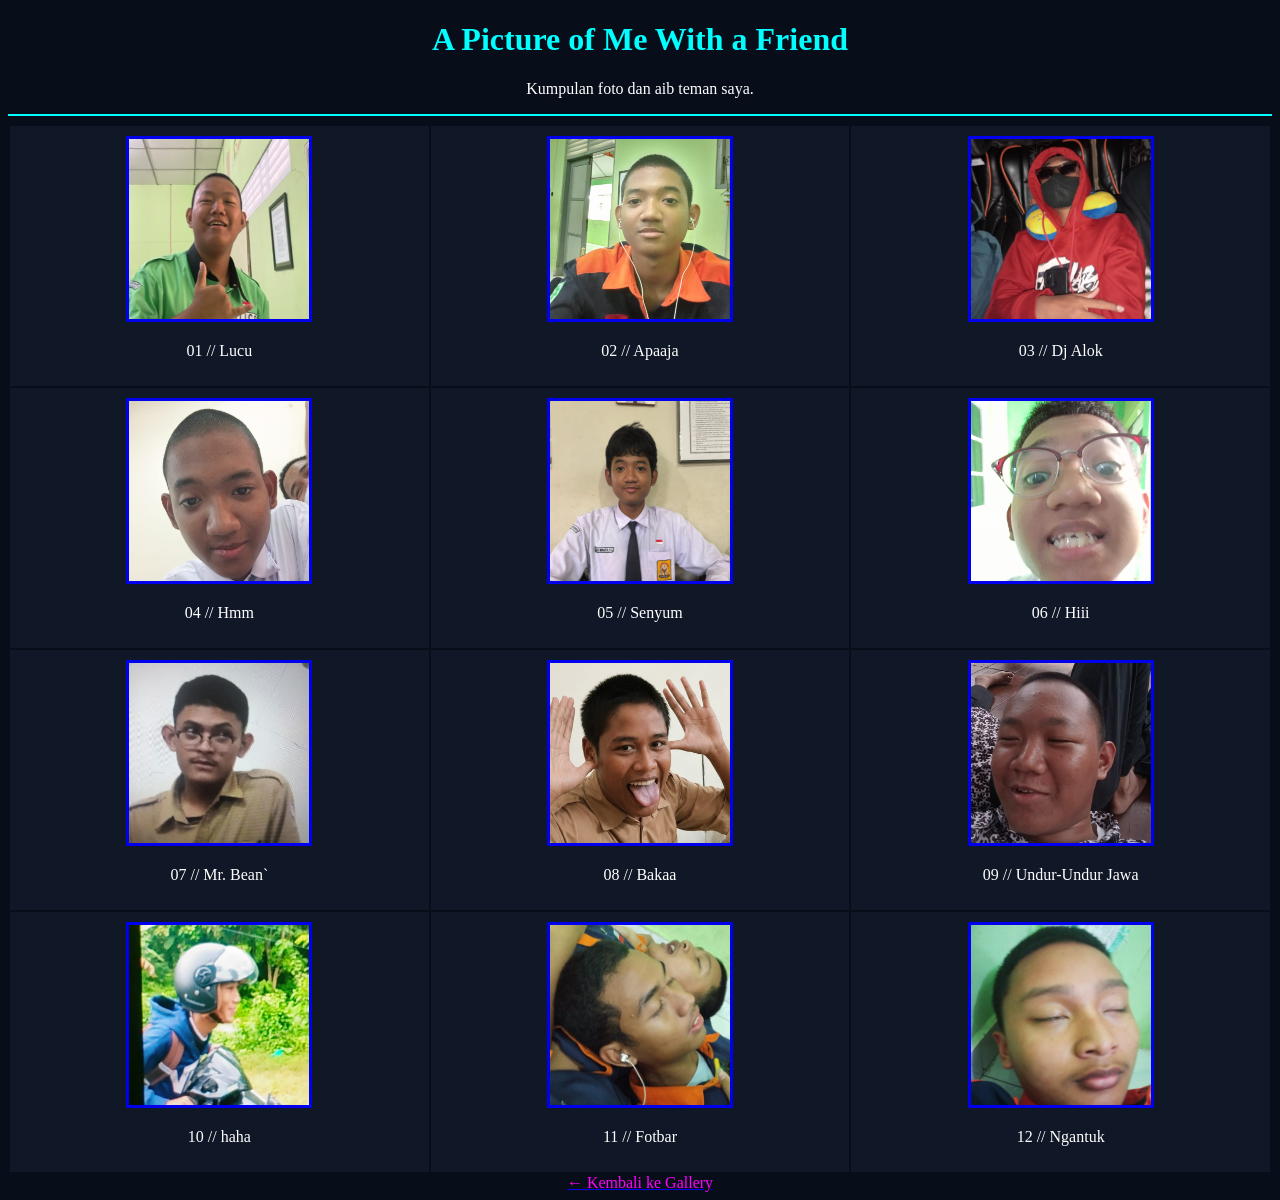
<file: foto teman.html>
<!DOCTYPE html>
<html>

<head>
    <title>Kenangan foto teman</title>
</head>

<body bgcolor="#080D1A" text="#FFFFFF">

    <center>
        <h1>
            <font color="#00FFFF">A Picture of Me With a Friend</font>
        </h1>
        <p>Kumpulan foto dan aib teman saya.</p>
    </center>

    <hr color="#00FFFF">

    <table width="100%" cellpadding="10">
        <tr align="center">

            <td bgcolor="#101827">
                <a href="Gambar/foto teman 1.jpg">
                    <img src="Gambar/foto teman 1.jpg" width="180" height="180" border="3" alt="foto teman">
                </a>
                <p>01 // Lucu</p>
            </td>

            <td bgcolor="#101827">
                <a href="Gambar/foto teman 2.png">
                    <img src="Gambar/foto teman 2.png" width="180" height="180" border="3" alt="foto teman">
                </a>
                <p>02 // Apaaja</p>
            </td>

            <td bgcolor="#101827">
                <a href="Gambar/foto teman 3.jpeg">
                    <img src="Gambar/foto teman 3.jpeg" width="180" height="180" border="3" alt="foto teman">
                </a>
                <p>03 // Dj Alok</p>
            </td>

        </tr>
        <tr align="center">

            <td bgcolor="#101827">
                <a href="Gambar/foto teman 4.png">
                    <img src="Gambar/foto teman 4.png" width="180" height="180" border="3" alt="foto teman">
                </a>
                <p>04 // Hmm</p>
            </td>

            <td bgcolor="#101827">
                <a href="Gambar/foto teman 5.png">
                    <img src="Gambar/foto teman 5.png" width="180" height="180" border="3" alt="foto teman">
                </a>
                <p>05 // Senyum</p>
            </td>

            <td bgcolor="#101827">
                <a href="Gambar/foto teman 6.png">
                    <img src="Gambar/foto teman 6.png" width="180" height="180" border="3" alt="foto teman">
                </a>
                <p>06 // Hiii</p>
            </td>

        </tr>
        <tr align="center">

            <td bgcolor="#101827">
                <a href="Gambar/foto teman 7.png">
                    <img src="Gambar/foto teman 7.png" width="180" height="180" border="3" alt="foto teman">
                </a>
                <p>07 // Mr. Bean`</p>
            </td>

            <td bgcolor="#101827">
                <a href="Gambar\foto teman 8.png">
                    <img src="Gambar\foto teman 8.png" width="180" height="180" border="3" alt="foto teman">
                </a>
                <p>08 // Bakaa</p>
            </td>

            <td bgcolor="#101827">
                <a href="Gambar/foto teman 9.png">
                    <img src="Gambar/foto teman 9.png" width="180" height="180" border="3" alt="foto teman">
                </a>
                <p>09 // Undur-Undur Jawa</p>
            </td>

        </tr>
        <tr align="center">
            <td bgcolor="#101827">
                <a href="Gambar/foto teman 10.png">
                    <img src="Gambar/foto teman 10.png" width="180" height="180" border="3" alt="foto teman">
                </a>
                <p>10 // haha</p>
            </td>

            <td bgcolor="#101827">
                <a href="Gambar\foto teman 11.png">
                    <img src="Gambar\foto teman 11.png" width="180" height="180" border="3" alt="foto teman">
                </a>
                <p>11 // Fotbar</p>
            </td>

            <td bgcolor="#101827">
                <a href="Gambar\foto teman 12.png">
                    <img src="Gambar\foto teman 12.png" width="180" height="180" border="3" alt="foto teman">
                </a>
                <p>12 // Ngantuk</p>
            </td>

        </tr>
    </table>

    <center>
        <a href="album.html">
            <font color="#FF00FF">← Kembali ke Gallery</font>
        </a>
    </center>

</body>

</html>
</file>
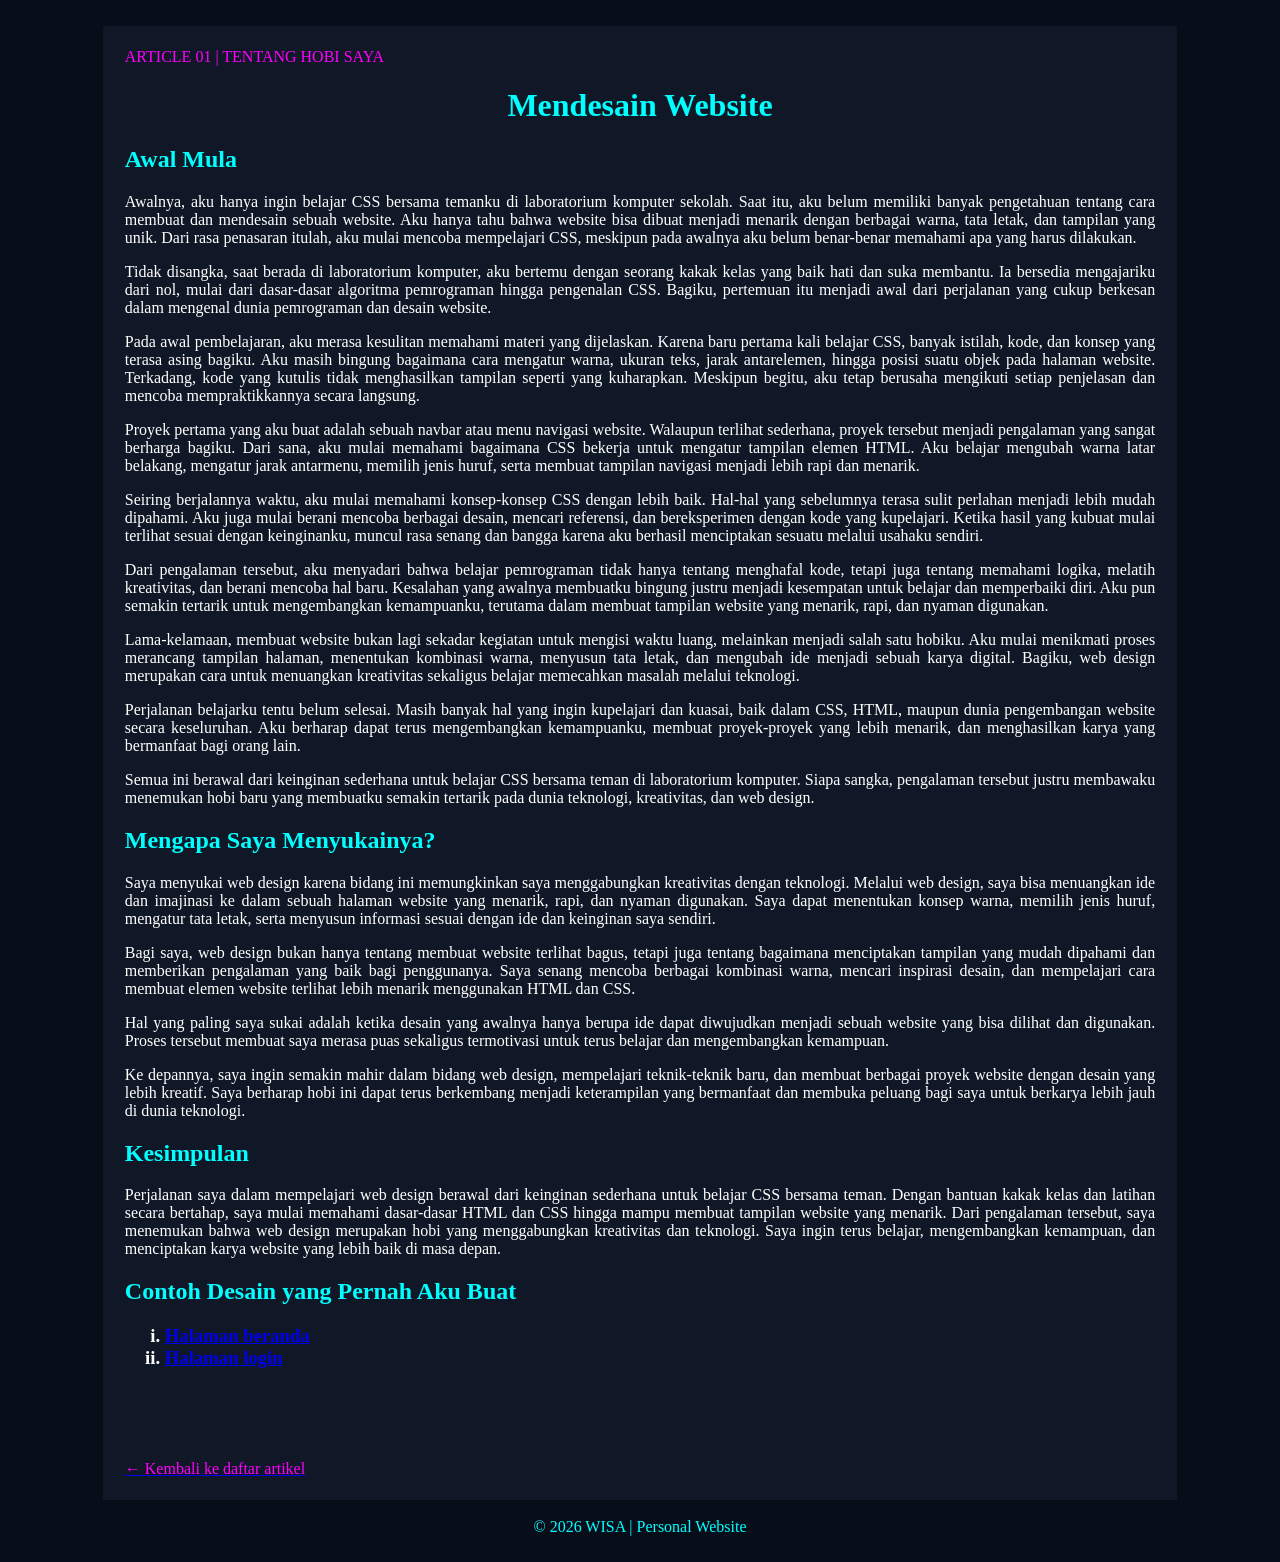
<file: isi artikel 1.html>
<!DOCTYPE html>
<html>

<head>
    <title>Personal Website</title>
</head>

<body bgcolor="#080D1A" text="#FFFFFF">

    <br>

    <table width="85%" align="center" bgcolor="#101827" cellpadding="20">
        <tr>
            <td>
                <font color="#FF00FF">ARTICLE 01 | TENTANG HOBI SAYA</font>
                <h1 align="center">
                    <font color="#00FFFF">Mendesain Website</font>
                </h1>
                <h2>
                    <font color="#00FFFF">Awal Mula</font>
                </h2>
                <p align="justify">
                <p align="justify">
                    Awalnya, aku hanya ingin belajar CSS bersama temanku di laboratorium komputer sekolah. Saat itu, aku
                    belum memiliki banyak pengetahuan tentang cara membuat dan mendesain sebuah website. Aku hanya tahu
                    bahwa website bisa dibuat menjadi menarik dengan berbagai warna, tata letak, dan tampilan yang unik.
                    Dari rasa penasaran itulah, aku mulai mencoba mempelajari CSS, meskipun pada awalnya aku belum
                    benar-benar memahami apa yang harus dilakukan.
                </p>
                <p align="justify">
                    Tidak disangka, saat berada di laboratorium komputer, aku bertemu dengan seorang kakak kelas yang
                    baik hati dan suka membantu. Ia bersedia mengajariku dari nol, mulai dari dasar-dasar algoritma
                    pemrograman hingga pengenalan CSS. Bagiku, pertemuan itu menjadi awal dari perjalanan yang cukup
                    berkesan dalam mengenal dunia pemrograman dan desain website.
                </p>
                <p align="justify">
                    Pada awal pembelajaran, aku merasa kesulitan memahami materi yang dijelaskan. Karena baru pertama
                    kali belajar CSS, banyak istilah, kode, dan konsep yang terasa asing bagiku. Aku masih bingung
                    bagaimana cara mengatur warna, ukuran teks, jarak antarelemen, hingga posisi suatu objek pada
                    halaman website. Terkadang, kode yang kutulis tidak menghasilkan tampilan seperti yang kuharapkan.
                    Meskipun begitu, aku tetap berusaha mengikuti setiap penjelasan dan mencoba mempraktikkannya secara
                    langsung.
                </p>
                <p align="justify">
                    Proyek pertama yang aku buat adalah sebuah navbar atau menu navigasi website. Walaupun terlihat
                    sederhana, proyek tersebut menjadi pengalaman yang sangat berharga bagiku. Dari sana, aku mulai
                    memahami bagaimana CSS bekerja untuk mengatur tampilan elemen HTML. Aku belajar mengubah warna latar
                    belakang, mengatur jarak antarmenu, memilih jenis huruf, serta membuat tampilan navigasi menjadi
                    lebih rapi dan menarik.
                </p>
                <p align="justify">
                    Seiring berjalannya waktu, aku mulai memahami konsep-konsep CSS dengan lebih baik. Hal-hal yang
                    sebelumnya terasa sulit perlahan menjadi lebih mudah dipahami. Aku juga mulai berani mencoba
                    berbagai desain, mencari referensi, dan bereksperimen dengan kode yang kupelajari. Ketika hasil yang
                    kubuat mulai terlihat sesuai dengan keinginanku, muncul rasa senang dan bangga karena aku berhasil
                    menciptakan sesuatu melalui usahaku sendiri.
                </p>
                <p align="justify">
                    Dari pengalaman tersebut, aku menyadari bahwa belajar pemrograman tidak hanya tentang menghafal
                    kode, tetapi juga tentang memahami logika, melatih kreativitas, dan berani mencoba hal baru.
                    Kesalahan yang awalnya membuatku bingung justru menjadi kesempatan untuk belajar dan memperbaiki
                    diri. Aku pun semakin tertarik untuk mengembangkan kemampuanku, terutama dalam membuat tampilan
                    website yang menarik, rapi, dan nyaman digunakan.
                </p>
                <p align="justify">
                    Lama-kelamaan, membuat website bukan lagi sekadar kegiatan untuk mengisi waktu luang, melainkan
                    menjadi salah satu hobiku. Aku mulai menikmati proses merancang tampilan halaman, menentukan
                    kombinasi warna, menyusun tata letak, dan mengubah ide menjadi sebuah karya digital. Bagiku, web
                    design merupakan cara untuk menuangkan kreativitas sekaligus belajar memecahkan masalah melalui
                    teknologi.
                </p>
                <p align="justify">
                    Perjalanan belajarku tentu belum selesai. Masih banyak hal yang ingin kupelajari dan kuasai, baik
                    dalam CSS, HTML, maupun dunia pengembangan website secara keseluruhan. Aku berharap dapat terus
                    mengembangkan kemampuanku, membuat proyek-proyek yang lebih menarik, dan menghasilkan karya yang
                    bermanfaat bagi orang lain.
                </p>
                <p align="justify">
                    Semua ini berawal dari keinginan sederhana untuk belajar CSS bersama teman di laboratorium
                    komputer. Siapa sangka, pengalaman tersebut justru membawaku menemukan hobi baru yang membuatku
                    semakin tertarik pada dunia teknologi, kreativitas, dan web design.
                </p>
                </p>

                <h2>
                    <font color="#00FFFF">Mengapa Saya Menyukainya?</font>
                </h2>
                <p align="justify">
                <p align="justify">
                    Saya menyukai web design karena bidang ini memungkinkan saya menggabungkan kreativitas dengan
                    teknologi. Melalui web design, saya bisa menuangkan ide dan imajinasi ke dalam sebuah halaman
                    website yang menarik, rapi, dan nyaman digunakan. Saya dapat menentukan konsep warna, memilih jenis
                    huruf, mengatur tata letak, serta menyusun informasi sesuai dengan ide dan keinginan saya sendiri.
                </p>
                <p align="justify">
                    Bagi saya, web design bukan hanya tentang membuat website terlihat bagus, tetapi juga tentang
                    bagaimana menciptakan tampilan yang mudah dipahami dan memberikan pengalaman yang baik bagi
                    penggunanya. Saya senang mencoba berbagai kombinasi warna, mencari inspirasi desain, dan mempelajari
                    cara membuat elemen website terlihat lebih menarik menggunakan HTML dan CSS.
                </p>
                <p align="justify">
                    Hal yang paling saya sukai adalah ketika desain yang awalnya hanya berupa ide dapat diwujudkan
                    menjadi sebuah website yang bisa dilihat dan digunakan. Proses tersebut membuat saya merasa puas
                    sekaligus termotivasi untuk terus belajar dan mengembangkan kemampuan.
                </p>
                <p align="justify">
                    Ke depannya, saya ingin semakin mahir dalam bidang web design, mempelajari teknik-teknik baru, dan
                    membuat berbagai proyek website dengan desain yang lebih kreatif. Saya berharap hobi ini dapat terus
                    berkembang menjadi keterampilan yang bermanfaat dan membuka peluang bagi saya untuk berkarya lebih
                    jauh di dunia teknologi.
                </p>
                </p>

                <h2>
                    <font color="#00FFFF">Kesimpulan</font>
                </h2>
                <p align="justify">
                    Perjalanan saya dalam mempelajari web design berawal dari keinginan sederhana untuk belajar CSS
                    bersama teman. Dengan bantuan kakak kelas dan latihan secara bertahap, saya mulai memahami
                    dasar-dasar HTML dan CSS hingga mampu membuat tampilan website yang menarik. Dari pengalaman
                    tersebut, saya menemukan bahwa web design merupakan hobi yang menggabungkan kreativitas dan
                    teknologi. Saya ingin terus belajar, mengembangkan kemampuan, dan menciptakan karya website yang
                    lebih baik di masa depan.
                </p>

                <h2>
                    <font color="#00FFFF">Contoh Desain yang Pernah Aku Buat</font>
                </h2>
                <p><h3>
                    <ol type="i">
                        <li><a href="contoh project/index.html" target="_blank">Halaman beranda</a></li>
                        <li><a href="contoh project/Form Login.html" target="_blank">Halaman login</a></li>
                    </ol>
                    </h3>
                </p><BR><BR></BR></BR>

                <a href="artikel.html">
                    <font color="#FF00FF">← Kembali ke daftar artikel</font>
                </a>
            </td>
        </tr>
    </table>

    <br>
    <center>
        <font color="#00FFFF">© 2026 WISA | Personal Website</font>
    </center>
    <br>

</body>

</html>
</file>
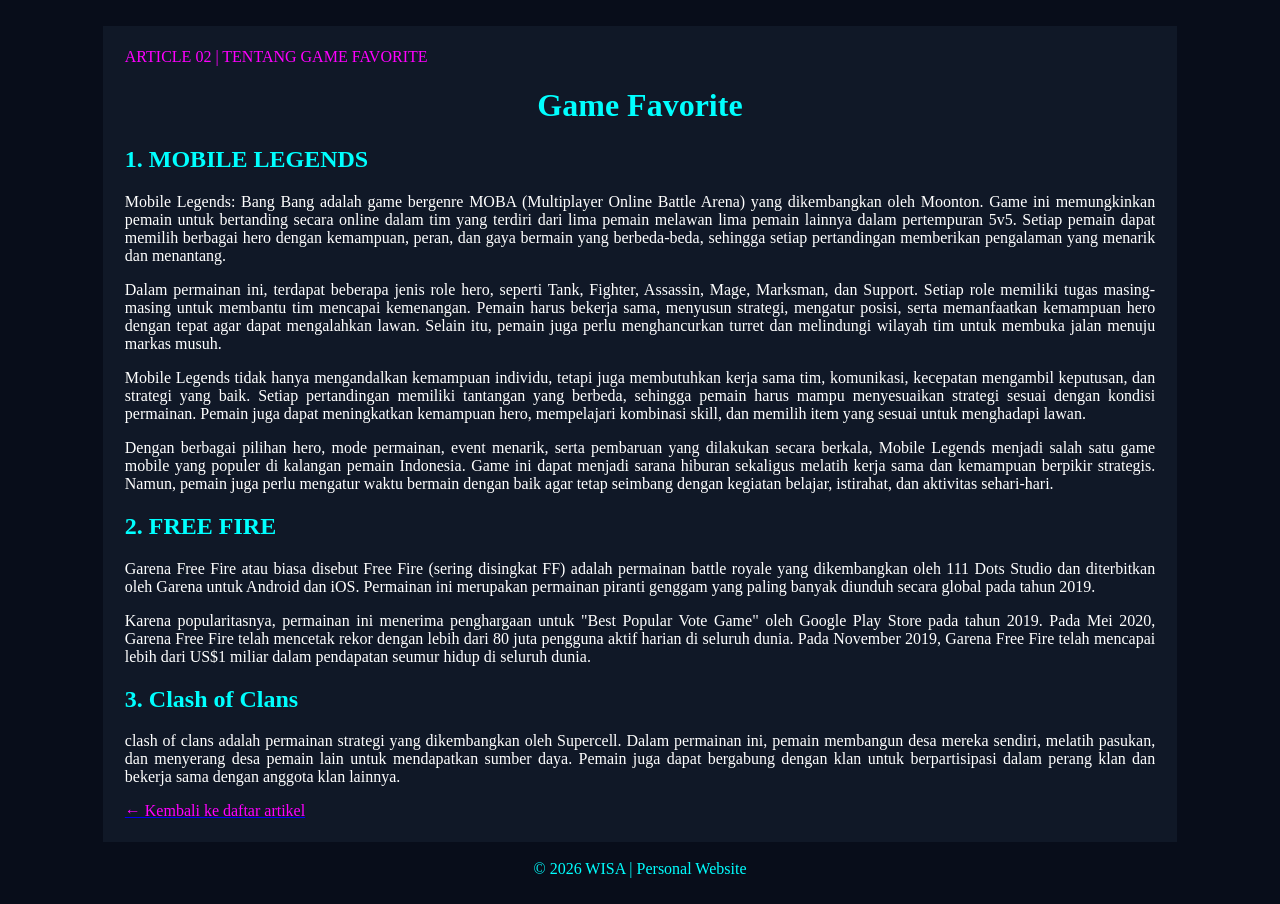
<file: isi artikel 2.html>
<!DOCTYPE html>
<html>

<head>
    <title>Personal Website</title>
</head>

<body bgcolor="#080D1A" text="#FFFFFF">

    <br>

    <table width="85%" align="center" bgcolor="#101827" cellpadding="20">
        <tr>
            <td>
                <font face="" color="#FF00FF">ARTICLE 02 | TENTANG GAME FAVORITE</font>
                <h1 align="center">
                    <font face="consolas" size="6" color="#00FFFF">Game Favorite</font>
                </h1>

                <h2>
                    <font size="5" color="#00FFFF">1. MOBILE LEGENDS</font>
                </h2>

                <p align="justify">
                    Mobile Legends: Bang Bang adalah game bergenre MOBA (Multiplayer Online Battle Arena) yang
                    dikembangkan oleh Moonton. Game ini memungkinkan pemain untuk bertanding secara online dalam tim
                    yang terdiri dari lima pemain melawan lima pemain lainnya dalam pertempuran 5v5. Setiap pemain dapat
                    memilih berbagai hero dengan kemampuan, peran, dan gaya bermain yang berbeda-beda, sehingga setiap
                    pertandingan memberikan pengalaman yang menarik dan menantang.
                </p>

                <p align="justify">
                    Dalam permainan ini, terdapat beberapa jenis role hero, seperti Tank, Fighter, Assassin, Mage,
                    Marksman, dan Support. Setiap role memiliki tugas masing-masing untuk membantu tim mencapai
                    kemenangan. Pemain harus bekerja sama, menyusun strategi, mengatur posisi, serta memanfaatkan
                    kemampuan hero dengan tepat agar dapat mengalahkan lawan. Selain itu, pemain juga perlu
                    menghancurkan turret dan melindungi wilayah tim untuk membuka jalan menuju markas musuh. </p>

                <p align="justify">
                    Mobile Legends tidak hanya mengandalkan kemampuan individu, tetapi juga membutuhkan kerja sama tim,
                    komunikasi, kecepatan mengambil keputusan, dan strategi yang baik. Setiap pertandingan memiliki
                    tantangan yang berbeda, sehingga pemain harus mampu menyesuaikan strategi sesuai dengan kondisi
                    permainan. Pemain juga dapat meningkatkan kemampuan hero, mempelajari kombinasi skill, dan memilih
                    item yang sesuai untuk menghadapi lawan. </p>

                <p align="justify">
                    Dengan berbagai pilihan hero, mode permainan, event menarik, serta pembaruan yang dilakukan secara
                    berkala, Mobile Legends menjadi salah satu game mobile yang populer di kalangan pemain Indonesia.
                    Game ini dapat menjadi sarana hiburan sekaligus melatih kerja sama dan kemampuan berpikir strategis.
                    Namun, pemain juga perlu mengatur waktu bermain dengan baik agar tetap seimbang dengan kegiatan
                    belajar, istirahat, dan aktivitas sehari-hari. </p>

                <h2>
                    <font size="5" color="#00FFFF">2. FREE FIRE</font>
                </h2>

                <p align="justify">
                    Garena Free Fire atau biasa disebut Free Fire (sering disingkat FF) adalah permainan battle royale
                    yang dikembangkan oleh 111 Dots Studio dan diterbitkan oleh Garena untuk Android dan iOS.
                    Permainan ini merupakan permainan piranti genggam yang paling banyak diunduh secara global pada
                    tahun 2019.
                </p>

                <p align="justify">
                    Karena popularitasnya, permainan ini menerima penghargaan untuk "Best Popular Vote Game" oleh Google
                    Play Store pada tahun 2019. Pada Mei 2020, Garena Free Fire telah mencetak rekor dengan lebih
                    dari 80 juta pengguna aktif harian di seluruh dunia. Pada November 2019, Garena Free Fire telah
                    mencapai lebih dari US$1 miliar dalam pendapatan seumur hidup di seluruh dunia.
                </p>

                <h2>
                    <font size="5" color="#00FFFF">3. Clash of Clans</font>
                </h2>

                <p align="justify">
                    clash of clans adalah permainan strategi yang dikembangkan oleh Supercell. Dalam permainan ini,
                    pemain membangun desa mereka sendiri, melatih pasukan, dan menyerang desa pemain lain untuk
                    mendapatkan sumber daya. Pemain juga dapat bergabung dengan klan untuk berpartisipasi dalam perang
                    klan dan bekerja sama dengan anggota klan lainnya.
                </p>

                <a href="artikel.html">
                    <font color="#FF00FF">← Kembali ke daftar artikel</font>
                </a>
            </td>
        </tr>
    </table>

    <br>
    <center>
        <font color="#00FFFF">© 2026 WISA | Personal Website</font>
    </center>
    <br>

</body>

</html>
</file>
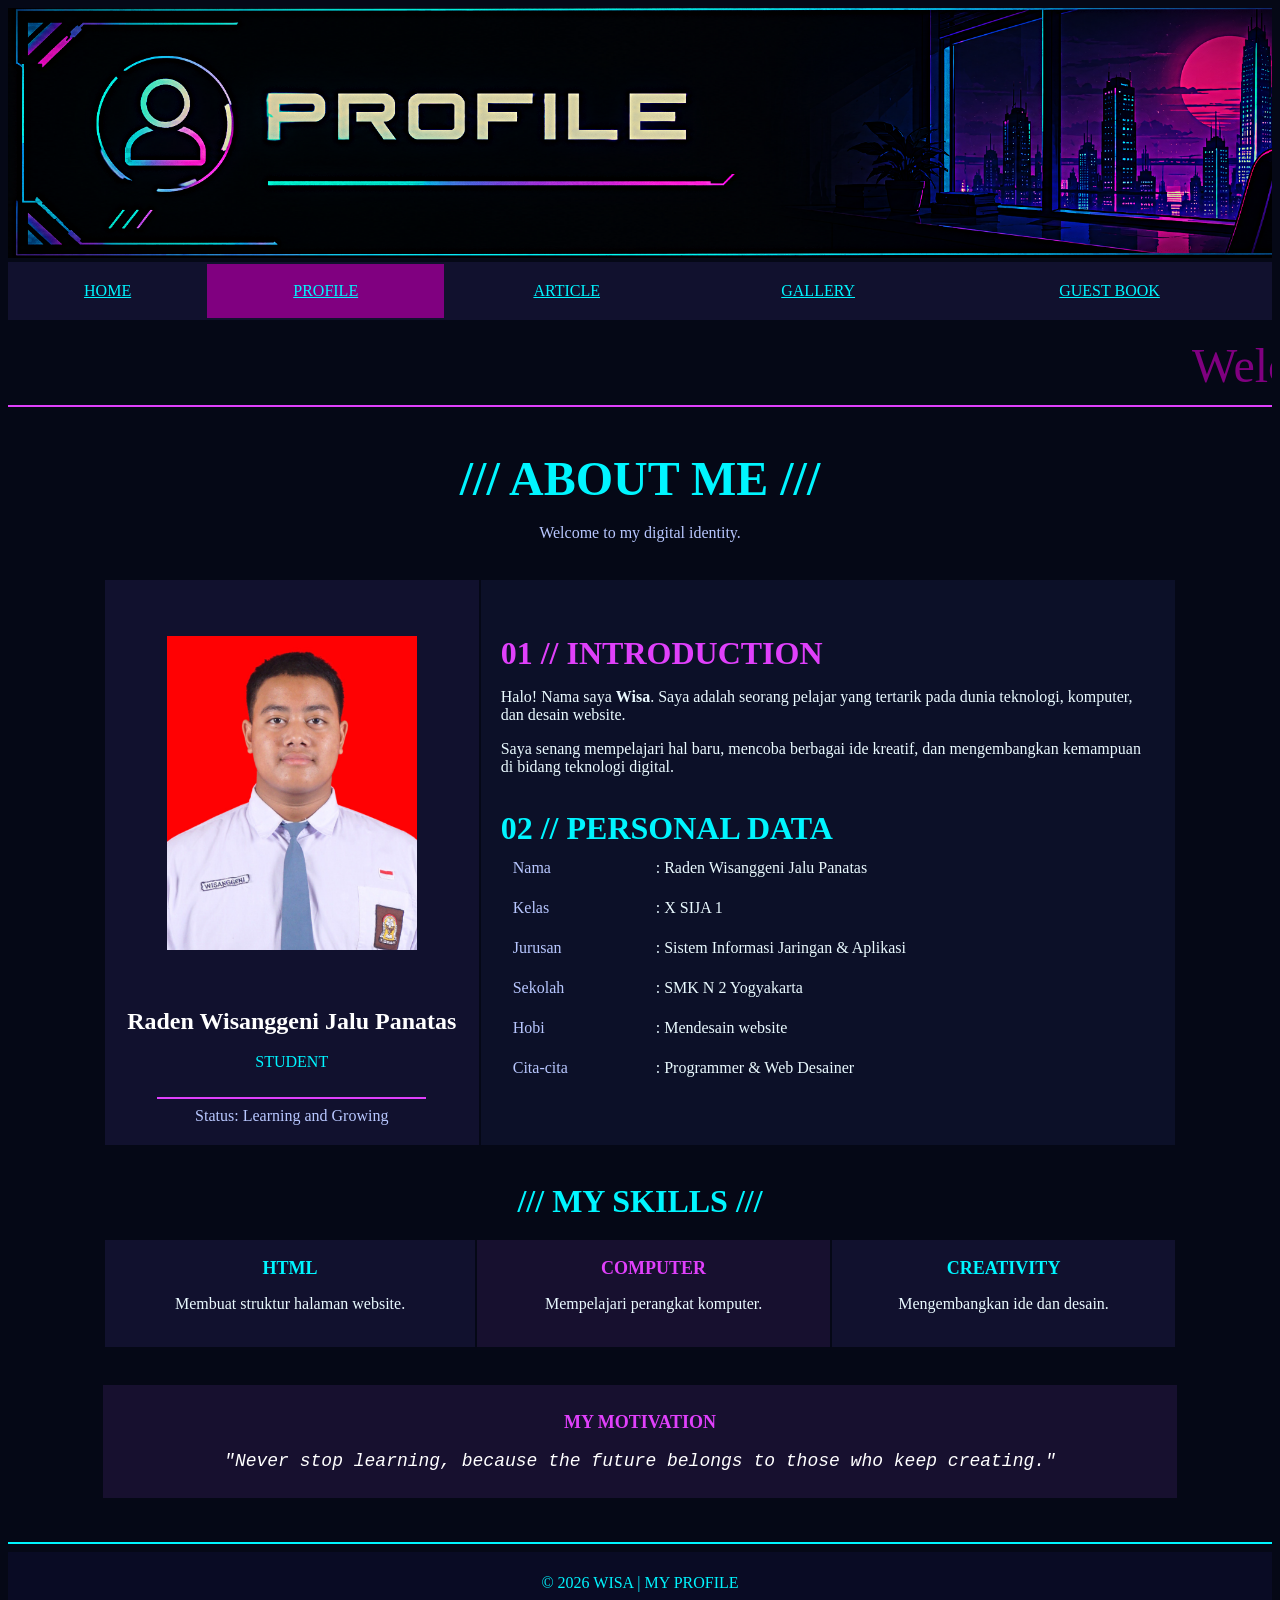
<file: profil.html>
<!DOCTYPE html>
<html lang="id">

<head>
    <meta charset="UTF-8">
    <meta name="viewport" content="width=device-width, initial-scale=1.0">
    <title>Wisa Personal Website</title>
</head>

<body bgcolor="#050816" text="#eafaff" link="#00f5ff" vlink="#e040fb">

    <!-- BANNER -->
    <table width="100%" bgcolor="#090b24" cellpadding="25">
        <tr>
            <img src="Gambar/banner prifile.png" width="100%" alt="banner">
        </tr>
    </table>

    <!-- NAVBAR -->
    <table width="100%" bgcolor="#11112e" cellpadding="18">
        <tr align="center">
            <td><a href="index.html">HOME</a></td>
            <td bgcolor="PURPLE">
                <a href="profil.html">PROFILE</a>
            </td>
            <td><a href="artikel.html">ARTICLE</a></td>
            <td><a href="album.html">GALLERY</a></td>
            <td><a href="buku tamu.html">GUEST BOOK</a></td>
        </tr>
    </table><br>
    <marquee direction="left">
        <font face="impact" color="purple" size="7">
            Welcome to My Personal Website</font>
    </marquee>

    <hr color="#e040fb" size="2">

    <!-- JUDUL PROFIL -->
    <br><br>
    <center>
        <font FACE="consolas" color="#00f5ff" size="8">
            <b>/// ABOUT ME ///</b>
        </font>
        <br><br>
        <font color="#b8c7ff" size="3">
            Welcome to my digital identity.
        </font>
    </center>

    <br><br>

    <!-- INFORMASI PROFIL -->
    <table width="85%" align="center" cellpadding="20">
        <tr>
            <td width="35%" bgcolor="#11112e" align="center">
                <br><br>
                <img src="Gambar\foto profil.png" width="250px" alt="">
                <br><br>
                <br><br>
                <font color="#ffffff" size="5">
                    <b>Raden Wisanggeni Jalu Panatas</b>
                </font>
                <br><br>
                <font color="#00f5ff" size="3">
                    STUDENT
                </font>
                <br><br>

                <hr color="#e040fb" width="80%">

                <font color="#b8c7ff" size="3">
                    Status: Learning and Growing
                </font>
            </td>

            <td width="65%" bgcolor="#0c1028">
                <font face="consolas" color="#e040fb" size="6">
                    <b>01 // INTRODUCTION</b>
                </font>

                <p>
                    Halo! Nama saya <b>Wisa</b>.
                    Saya adalah seorang pelajar yang tertarik
                    pada dunia teknologi, komputer, dan desain website.
                </p>

                <p>
                    Saya senang mempelajari hal baru, mencoba
                    berbagai ide kreatif, dan mengembangkan
                    kemampuan di bidang teknologi digital.
                </p>

                <br>
                <font face="consolas" color="#00f5ff" size="6">
                    <b>02 // PERSONAL DATA</b>
                </font>

                <table width="100%" cellpadding="10">
                    <tr>
                        <td>
                            <font color="#b8c7ff">Nama</font>
                        </td>
                        <td>: Raden Wisanggeni Jalu Panatas</td>
                    </tr>

                    <tr>
                        <td>
                            <font color="#b8c7ff">Kelas</font>
                        </td>
                        <td>: X SIJA 1</td>
                    </tr>

                    <tr>
                        <td>
                            <font color="#b8c7ff">Jurusan</font>
                        </td>
                        <td>: Sistem Informasi Jaringan & Aplikasi</td>
                    </tr>

                    <tr>
                        <td>
                            <font color="#b8c7ff">Sekolah</font>
                        </td>
                        <td>: SMK N 2 Yogyakarta</td>
                    </tr>

                    <tr>
                        <td>
                            <font color="#b8c7ff">Hobi</font>
                        </td>
                        <td>: Mendesain website</td>
                    </tr>

                    <tr>
                        <td>
                            <font color="#b8c7ff">Cita-cita</font>
                        </td>
                        <td>: Programmer & Web Desainer</td>
                    </tr>
                </table>
            </td>
        </tr>
    </table>

    <br><br>

    <!-- SKILLS -->
    <center>
        <font face="consolas" color="#00f5ff" size="6">
            <b>/// MY SKILLS ///</b>
        </font>
    </center>

    <br>

    <table width="85%" align="center" cellpadding="18">
        <tr align="center">
            <td bgcolor="#11112e">
                <font color="#00f5ff" size="4">
                    <b>HTML</b>
                </font>
                <p>Membuat struktur halaman website.</p>
            </td>

            <td bgcolor="#17102f">
                <font color="#e040fb" size="4">
                    <b>COMPUTER</b>
                </font>
                <p>Mempelajari perangkat komputer.</p>
            </td>

            <td bgcolor="#11112e">
                <font color="#00f5ff" size="4">
                    <b>CREATIVITY</b>
                </font>
                <p>Mengembangkan ide dan desain.</p>
            </td>
        </tr>
    </table>

    <br><br>

    <!-- MOTIVASI -->
    <table width="85%" align="center" bgcolor="#17102f" cellpadding="25">
        <tr>
            <td align="center">
                <font color="#e040fb" size="4">
                    <b>MY MOTIVATION</b>
                </font>
                <br><br>
                <font face="courier new" color="#ffffff" size="4">
                    <i>"Never stop learning, because the future
                        belongs to those who keep creating."</i>
                </font>
            </td>
        </tr>
    </table>

    <br><br>

    <!-- FOOTER -->
    <hr color="#00f5ff" size="2">

    <table width="100%" bgcolor="#090b24" cellpadding="20">
        <tr>
            <td align="center">
                <font color="#00f5ff" size="3">
                    © 2026 WISA | MY PROFILE
                </font>
                <br>
            </td>
        </tr>
    </table>

</body>

</html>
</file>
